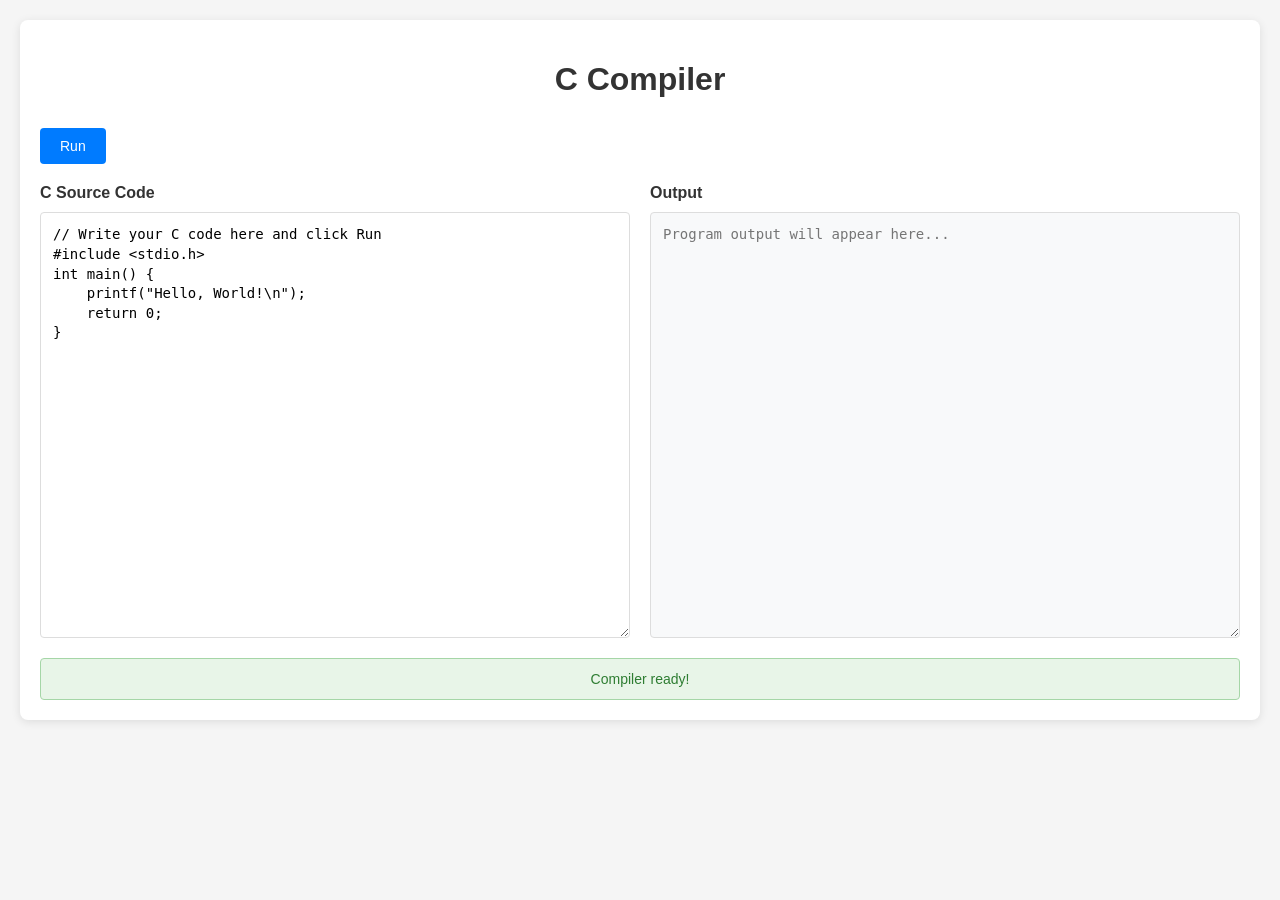
<file: docs/index.html>
<!DOCTYPE html>
<html>
<head>
    <meta charset="UTF-8">
    <meta name="viewport" content="width=device-width, initial-scale=1">
    <title>Simple C Compiler on WASM</title>
    <style>
        body {
            font-family: -apple-system, BlinkMacSystemFont, 'Segoe UI', Roboto, sans-serif;
            margin: 0;
            padding: 20px;
            background-color: #f5f5f5;
        }
        
        .container {
            max-width: 1200px;
            margin: 0 auto;
            background: white;
            border-radius: 8px;
            box-shadow: 0 2px 10px rgba(0,0,0,0.1);
            padding: 20px;
        }
        
        h1 {
            color: #333;
            text-align: center;
            margin-bottom: 30px;
        }
        
        .controls {
            display: flex;
            gap: 10px;
            margin-bottom: 20px;
            align-items: center;
        }
        
        .btn {
            background: #007bff;
            color: white;
            border: none;
            padding: 10px 20px;
            border-radius: 4px;
            cursor: pointer;
            font-size: 14px;
        }
        
        .btn:hover {
            background: #0056b3;
        }
        
        .btn:disabled {
            background: #6c757d;
            cursor: not-allowed;
        }
        
        .btn.compile {
            background: #28a745;
        }
        
        .btn.compile:hover {
            background: #218838;
        }
        
        .editor-container {
            display: grid;
            grid-template-columns: 1fr 1fr;
            gap: 20px;
            margin-bottom: 20px;
        }
        
        .panel {
            display: flex;
            flex-direction: column;
        }
        
        .panel h3 {
            margin: 0 0 10px 0;
            color: #333;
            font-size: 16px;
        }
        
        textarea {
            flex: 1;
            min-height: 400px;
            padding: 12px;
            border: 1px solid #ddd;
            border-radius: 4px;
            font-family: 'Monaco', 'Menlo', 'Ubuntu Mono', monospace;
            font-size: 14px;
            line-height: 1.4;
            resize: vertical;
        }
        
        textarea:focus {
            outline: none;
            border-color: #007bff;
            box-shadow: 0 0 0 2px rgba(0,123,255,.25);
        }
        
        .output {
            background: #f8f9fa;
            color: #333;
        }
        
        .status {
            padding: 12px;
            border-radius: 4px;
            margin-top: 10px;
            font-size: 14px;
            text-align: center;
        }
        
        .status.loading {
            background: #e3f2fd;
            color: #1976d2;
            border: 1px solid #bbdefb;
        }
        
        .status.success {
            background: #e8f5e8;
            color: #2e7d32;
            border: 1px solid #a5d6a7;
        }
        
        .status.error {
            background: #ffebee;
            color: #c62828;
            border: 1px solid #ef9a9a;
        }
        
        .status.hidden {
            display: none;
        }
        
        @media (max-width: 768px) {
            .editor-container {
                grid-template-columns: 1fr;
            }
            
            .container {
                padding: 10px;
            }
            
            body {
                padding: 10px;
            }
        }
    </style>
  <script  src="./simple.js"></script>
</head>
<body>
    <div class="container">
        <h1>C Compiler</h1>
        
        <div class="controls">
            <button id="cRunButton" class="btn">Run</button>
        </div>
        
        <div class="editor-container">
            <div class="panel">
                <h3>C Source Code</h3>
                <textarea id="cSourceCode" placeholder="Enter your C code here...">// Write your C code here and click Run
#include <stdio.h>
int main() {
    printf("Hello, World!\n");
    return 0;
}</textarea>
            </div>
            
            <div class="panel">
                <h3>Output</h3>
                <textarea id="cOutput" class="output" readonly placeholder="Program output will appear here..."></textarea>
            </div>
        </div>
        
        <div id="status" class="status hidden"></div>
    </div>

</body>
</html>
</file>
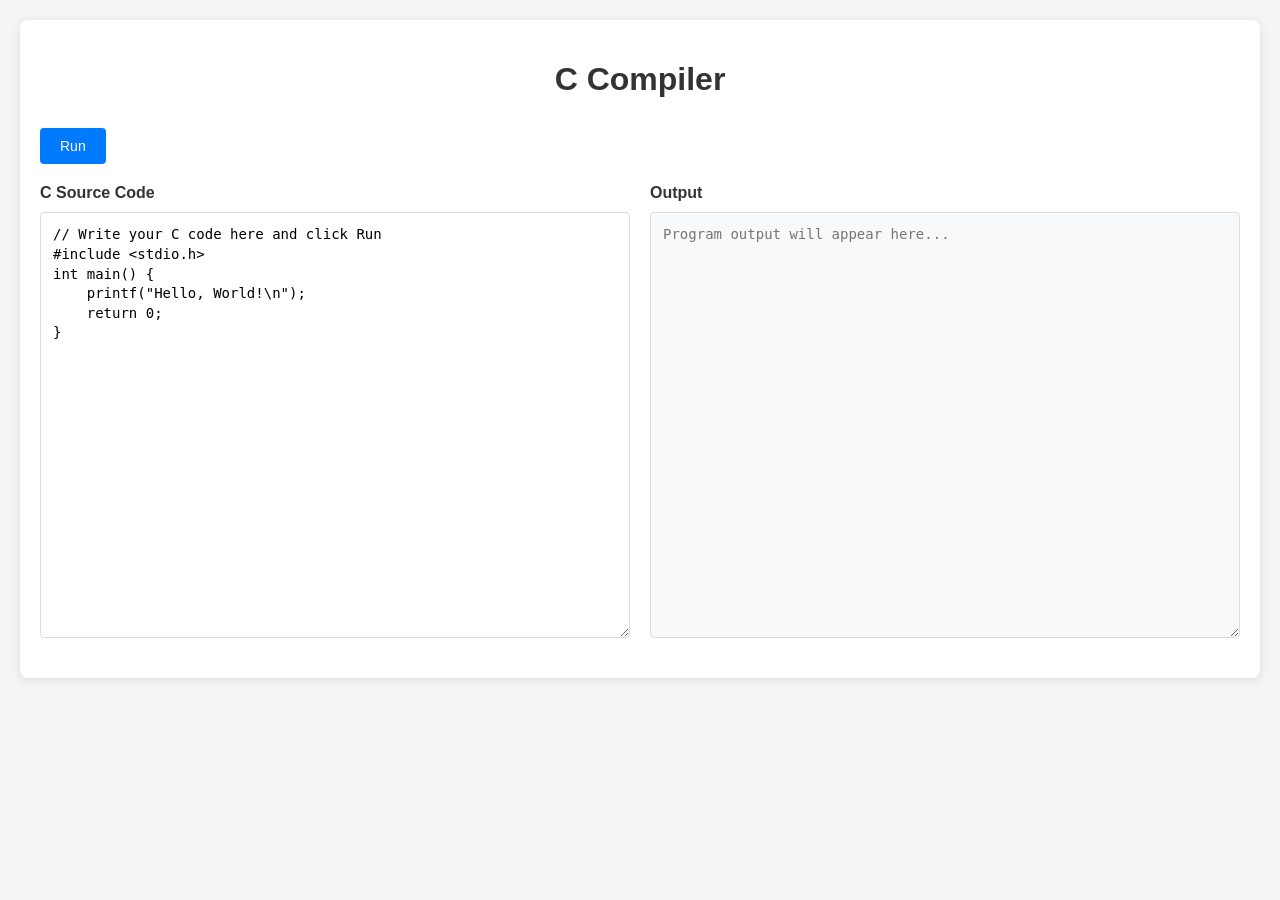
<file: src/wcc/www/simple.html>
<!DOCTYPE html>
<html>
<head>
    <meta charset="UTF-8">
    <meta name="viewport" content="width=device-width, initial-scale=1">
    <title>Simple C Compiler on WASM</title>
    <style>
        body {
            font-family: -apple-system, BlinkMacSystemFont, 'Segoe UI', Roboto, sans-serif;
            margin: 0;
            padding: 20px;
            background-color: #f5f5f5;
        }
        
        .container {
            max-width: 1200px;
            margin: 0 auto;
            background: white;
            border-radius: 8px;
            box-shadow: 0 2px 10px rgba(0,0,0,0.1);
            padding: 20px;
        }
        
        h1 {
            color: #333;
            text-align: center;
            margin-bottom: 30px;
        }
        
        .controls {
            display: flex;
            gap: 10px;
            margin-bottom: 20px;
            align-items: center;
        }
        
        .btn {
            background: #007bff;
            color: white;
            border: none;
            padding: 10px 20px;
            border-radius: 4px;
            cursor: pointer;
            font-size: 14px;
        }
        
        .btn:hover {
            background: #0056b3;
        }
        
        .btn:disabled {
            background: #6c757d;
            cursor: not-allowed;
        }
        
        .btn.compile {
            background: #28a745;
        }
        
        .btn.compile:hover {
            background: #218838;
        }
        
        .editor-container {
            display: grid;
            grid-template-columns: 1fr 1fr;
            gap: 20px;
            margin-bottom: 20px;
        }
        
        .panel {
            display: flex;
            flex-direction: column;
        }
        
        .panel h3 {
            margin: 0 0 10px 0;
            color: #333;
            font-size: 16px;
        }
        
        textarea {
            flex: 1;
            min-height: 400px;
            padding: 12px;
            border: 1px solid #ddd;
            border-radius: 4px;
            font-family: 'Monaco', 'Menlo', 'Ubuntu Mono', monospace;
            font-size: 14px;
            line-height: 1.4;
            resize: vertical;
        }
        
        textarea:focus {
            outline: none;
            border-color: #007bff;
            box-shadow: 0 0 0 2px rgba(0,123,255,.25);
        }
        
        .output {
            background: #f8f9fa;
            color: #333;
        }
        
        .status {
            padding: 12px;
            border-radius: 4px;
            margin-top: 10px;
            font-size: 14px;
            text-align: center;
        }
        
        .status.loading {
            background: #e3f2fd;
            color: #1976d2;
            border: 1px solid #bbdefb;
        }
        
        .status.success {
            background: #e8f5e8;
            color: #2e7d32;
            border: 1px solid #a5d6a7;
        }
        
        .status.error {
            background: #ffebee;
            color: #c62828;
            border: 1px solid #ef9a9a;
        }
        
        .status.hidden {
            display: none;
        }
        
        @media (max-width: 768px) {
            .editor-container {
                grid-template-columns: 1fr;
            }
            
            .container {
                padding: 10px;
            }
            
            body {
                padding: 10px;
            }
        }
    </style>
</head>
<body>
    <div class="container">
        <h1>C Compiler</h1>
        
        <div class="controls">
            <button id="cRunButton" class="btn">Run</button>
        </div>
        
        <div class="editor-container">
            <div class="panel">
                <h3>C Source Code</h3>
                <textarea id="cSourceCode" placeholder="Enter your C code here...">// Write your C code here and click Run
#include <stdio.h>
int main() {
    printf("Hello, World!\n");
    return 0;
}</textarea>
            </div>
            
            <div class="panel">
                <h3>Output</h3>
                <textarea id="cOutput" class="output" readonly placeholder="Program output will appear here..."></textarea>
            </div>
        </div>
        
        <div id="status" class="status hidden"></div>
    </div>

    <script src="simple.ts" type="module"></script>
</body>
</html>
</file>
